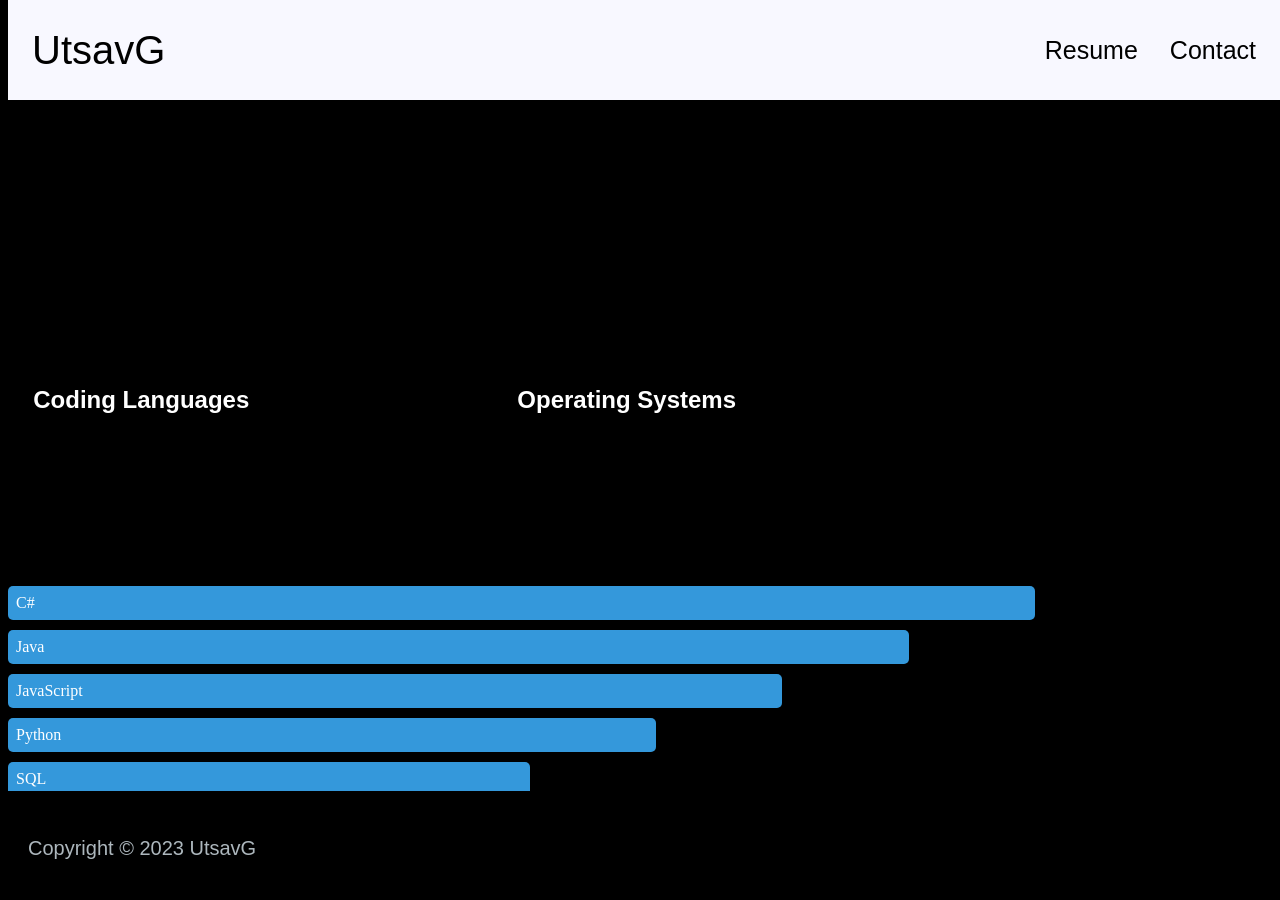
<file: Personal Webpage/Resume.html>
<!DOCTYPE html>
<html lang="en">

<head>
    <meta charset="UTF-8">
    <meta name="viewport" content="width=device-width, initial-scale=1">
    <title>Technical Details - Utsav's Webpage</title>
    <link rel="stylesheet" href="Styles.css">
    <!-- Add any additional styles or links as needed -->
</head>

<body>
    <a href="#contactForm" class="skip-link">Skip to main content</a>
    <div class="container">
        <div class="navbar">
            <span>
                UtsavG
            </span>
            <a id="one" href="resume.html"> Resume </a>
            <a href="#contactForm" id="two"> Contact</a>
        </div>

        <div class="technical-container">
            <div class="technical-section">
                <h2>Previous Work Experience</h2>

                <div class="work-experience">
                    <h3>IT Student - Government of Canada</h3>
                    <p>
                        Spearheaded the setup and configuration of network sites across various remote locations, ensuring seamless IT operations and connectivity for Parks Canada.
                    </p>
                    <p>
                        Led the implementation of a Java application for Parks Canada, parsing hundreds of PDF business licenses and accurately placing them in respective Excel sheets for better viewing of data.
                    </p>
                    <p>
                        Collaborated with cross-functional teams, including IT professionals and site teams, to address user permissions in Microsoft Active Directory, conduct routine tasks, and ensure secure and efficient network operations.
                    </p>
                    <!-- Add more work experience details as needed -->
                </div>

                <h2>Technical Skills</h2>

                <div class="skills-container">
                    <div class="coding-languages">
                        <h3>Coding Languages</h3>
                        <ul>
                            <li>Proficient in C#, Java, JavaScript (HTML and CSS included), Python, SQL</li>
                        </ul>
                    </div>

                    <div class="operating-systems">
                        <h3>Operating Systems</h3>
                        <ul>
                            <li>Proficient in Windows and Android</li>
                            <li>Beginner in Linux</li>
                        </ul>
                    </div>

                    <div class="programming">
                        <h3>Programming (OOP and DSA)</h3>
                        <ul>
                            
                        </ul>
                    </div>

                    <!-- Add more technical skills or sections as needed -->
                </div>

                <!-- Add more technical details or sections as needed -->
            </div>

            <div class="visual-representation">
                <h3>Proficiency in Coding Languages</h3>
                <div class="bar-chart">
                    <div class="bar" style="width: 80%;">C#</div>
                    <div class="bar" style="width: 70%;">Java</div>
                    <div class="bar" style="width: 60%;">JavaScript</div>
                    <div class="bar" style="width: 50%;">Python</div>
                    <div class="bar" style="width: 40%;">SQL</div>
                </div>
            </div>
        </div>

        <div class="footer">
            <footer>
                <p>Copyright © 2023 UtsavG</p>
            </footer>
        </div>
    </div>

    <!-- Your existing script for video source change -->
    <script>
        function changeVideoSource(newSource) {
            var video = document.querySelector("#infoTab video");
            var source = document.querySelector("#infoTab video source");
            source.src = newSource;
            video.load();
        }
    </script>
</body>

</html>
</file>
<file: Personal Webpage/Styles.css>
body {
    background-color: black;
    max-height: 100vh;
}

.container {
    display: grid;
    grid-template-rows: 100px repeat(2, auto) 100px;
}
button {
    background-color: black;
    color: white;
    border: none;
    padding: 15px 32px;
    text-align: center;
    text-decoration: none;
    display: inline-block;
    font-size: 16px;
    margin: 4px 2px;
    cursor: pointer;
}

.navbar {
    position: fixed;
    display: flex;
    top: 0;
    background-color: #f8f8ff;
    grid-row: 1;
    width: 100%;
    height: 100px;
    justify-content: end;
    align-items: center;
    z-index: 10000000;
}

.navbar span {
    position: fixed;
    font-family: 'Lobster Two', sans-serif, cursive;
    font-size: 40px;
    left: 0;
    margin-left: 2rem;
}

#one {
    margin-right: 2rem;
    font-family: 'Lobster Two', sans-serif, cursive;
    font-size: 25px;
    color: black;
    text-decoration: none;
}

#two {
    margin-right: 2rem;
    font-family: 'Lobster Two', sans-serif, cursive;
    font-size: 25px;
    color: black;
    text-decoration: none;
}


.container-item {
    grid-row: 2;
    justify-self: center;
    align-self: center;
    overflow: hidden;
    max-width: 100%;
    max-width: 100%;
    width: auto;
    height: auto;
}

.contact-Container {
    grid-row: 3;
    display: grid;
    grid-template-columns: 1fr 1fr;
    grid-template-rows: auto 100px;
    background-color: transparent;
    height: auto;
    position: relative;
    padding: 2rem;
    overflow: hidden;
    gap: 1%;
}

.contactInfo {
    margin: 0 0 58px;
    background-color: transparent;
    border-radius: 10px;
    padding: 2%;
    height: auto;
}

.contactInfo h1 {
    color: #ffffff;
    font-family: 'Lato', sans-serif;
    font-size: 54px;
    font-weight: 300;
    line-height: 58px;
    margin-left: 40%;
}

.contactInfo p {
    margin-top: 2%;
    color: #adb7bd;
    font-family: 'Lucida Sans', Arial, sans-serif;
    font-size: 20px;
    line-height: 2;
    text-indent: 30px;
    margin-left: 2%;
    height: auto;
}

.contactInfo:hover {
    background-color: rgb(37, 37, 37);
    box-shadow: 2px 2px 10px rgba(102, 105, 255, 0.918);
    z-index: 1000;
    overflow: hidden;

}

.contactForm {
    background-color: transparent;
    border-radius: 10px;
    grid-column: 2;
    overflow: hidden;
    padding: 2%;

}

.contactForm h1 {
    color: #ffffff;
    font-family: 'Lato', sans-serif;
    font-size: 54px;
    font-weight: 300;
    line-height: 58px;
    margin-left: 30%;
}

.contactForm:hover {
    background-color: rgb(37, 37, 37);
    box-shadow: 2px 2px 10px rgba(102, 105, 255, 0.918);
    z-index: 1000;
    overflow: hidden;

}


input::placeholder {
    font-size: 1rem;
}

#name {
    margin-top: 3%;
    width: 40%;
    height: 44px;
    margin-left: 20%;
    border-radius: 10px;
    font-size: 16px;
    font-family: 'Lucida Sans', Arial, sans-serif;
}

#name:hover {
    border-bottom: 5px solid rgb(48, 18, 219);
    height: 60px;
    width: 60%;
    transition: ease 0.5s;
}

#email {
    margin-top: 3%;
    width: 40%;
    height: 44px;
    margin-left: 20%;
    border-radius: 10px;
    font-size: 16px;
    font-family: 'Lucida Sans', Arial, sans-serif;
}

#email:hover {
    border-bottom: 5px solid rgb(48, 18, 219);
    height: 60px;
    width: 60%;
    transition: ease 0.5s;
}

#phone {
    margin-top: 3%;
    width: 40%;
    height: 44px;
    margin-left: 20%;
    border-radius: 10px;
    font-size: 16px;
    font-family: 'Lucida Sans', Arial, sans-serif;
}

#phone:hover {
    border-bottom: 5px solid rgb(48, 18, 219);
    height: 60px;
    width: 60%;
    transition: ease 0.5s;
}

#message {
    margin-top: 3%;
    width: 40%;
    height: 55px;
    margin-left: 20%;
    border-radius: 10px;
    font-size: 18px;
    font-family: 'Lucida Sans', Arial, sans-serif;
}

#message:hover {
    border-bottom: 5px solid rgb(48, 18, 219);
    height: 100px;
    width: 60%;
    transition: ease .5s;
}

#submit {
    margin-left: 25%;
    margin-top: 3%;
    width: 200px;
    color: white;
    background-color: rgb(37, 37, 37);
    font-size: 20px;

}

#submit:hover {
    cursor: pointer;
    color: #adb7bd;
}

#insta {
    margin-top: 2%;
    width: auto;
    height: 35px;
    display: inline-block;
}

#linked {
    background-color: whitesmoke;
    margin-left: 2%;
    margin-top: 2%;
    width: auto;
    height: 35px;
    display: inline-block;
}
a{
    color: white;
}
video {
    max-width: 100%;
    max-height: 100%;
    margin-top: 2%;
}

.footer {
    grid-row: 4;
    background-color: black;
    padding: 20px;
    position: absolute;
    bottom: 0;
    width: 100%;
}

.skip-link {
    position: absolute;
    left: -10000px;
    top: auto;
    width: 1px;
    height: 1px;
    overflow: hidden;
    z-index: -999;
}

.skip-link:focus {
    position: static;
    width: auto;
    height: auto;
    overflow: visible;
    z-index: 9999999999;
}

.footer p {
    margin-top: 2%;
    color: #adb7bd;
    font-family: 'Lucida Sans', Arial, sans-serif;
    font-size: 20px;
}

/* Add this to your existing CSS file */

.technical-section {
    margin-top: 50px;
    padding: 2%;
    background-color: transparent;
    border-radius: 10px;
    overflow: hidden;
}

.skills-container {
    display: flex;
    justify-content: space-between;
}

.coding-languages,
.operating-systems {
    flex: 1;
    margin-right: 20px;
}

.coding-languages h3,
.operating-systems h3 {
    color: #ffffff;
    font-family: 'Lato', sans-serif;
    font-size: 24px;
    margin-bottom: 10px;
}

.coding-languages ul,
.operating-systems ul {
    list-style-type: none;
    padding: 0;
}

.coding-languages li,
.operating-systems li {
    margin-bottom: 8px;
}

.visual-representation {
    margin-top: 30px;
}

.bar-chart {
    display: flex;
    flex-direction: column;
    align-items: flex-start;
}

.bar {
    background-color: #3498db;
    color: white;
    padding: 8px;
    margin-bottom: 10px;
    border-radius: 5px;
    transition: width 0.5s ease-in-out;
}

@media (max-width: 600px) {
    .bar {
        width: 100%;
    }
}

@media (max-width: 800px) {
    .contact-Container {
        grid-row: 3;
        display: unset;
        background-color: transparent;
        height: auto;
        position: relative;
        padding: 2rem;
        overflow: hidden;
        gap: 1%;
    }




}

@media (max-width: 600px) {
    .contact-Container {
        grid-row: 3;
        display: unset;
        background-color: transparent;
        height: auto;
        position: relative;
        padding: 2rem;
        overflow: hidden;
        gap: 1%;
    }

    .contactInfo h1 {
        color: #ffffff;
        font-family: 'Lato', sans-serif;
        font-size: 45px;
        font-weight: 300;
        line-height: 35px;
        margin-left: 40%;
    }

    .contactInfo p {
        margin-top: 2%;
        color: #adb7bd;
        font-family: 'Lucida Sans', Arial, sans-serif;
        font-size: 18px;
        line-height: 1.5;
        text-indent: 30px;
        margin-left: 2%;
        height: auto;
    }


}
</file>
